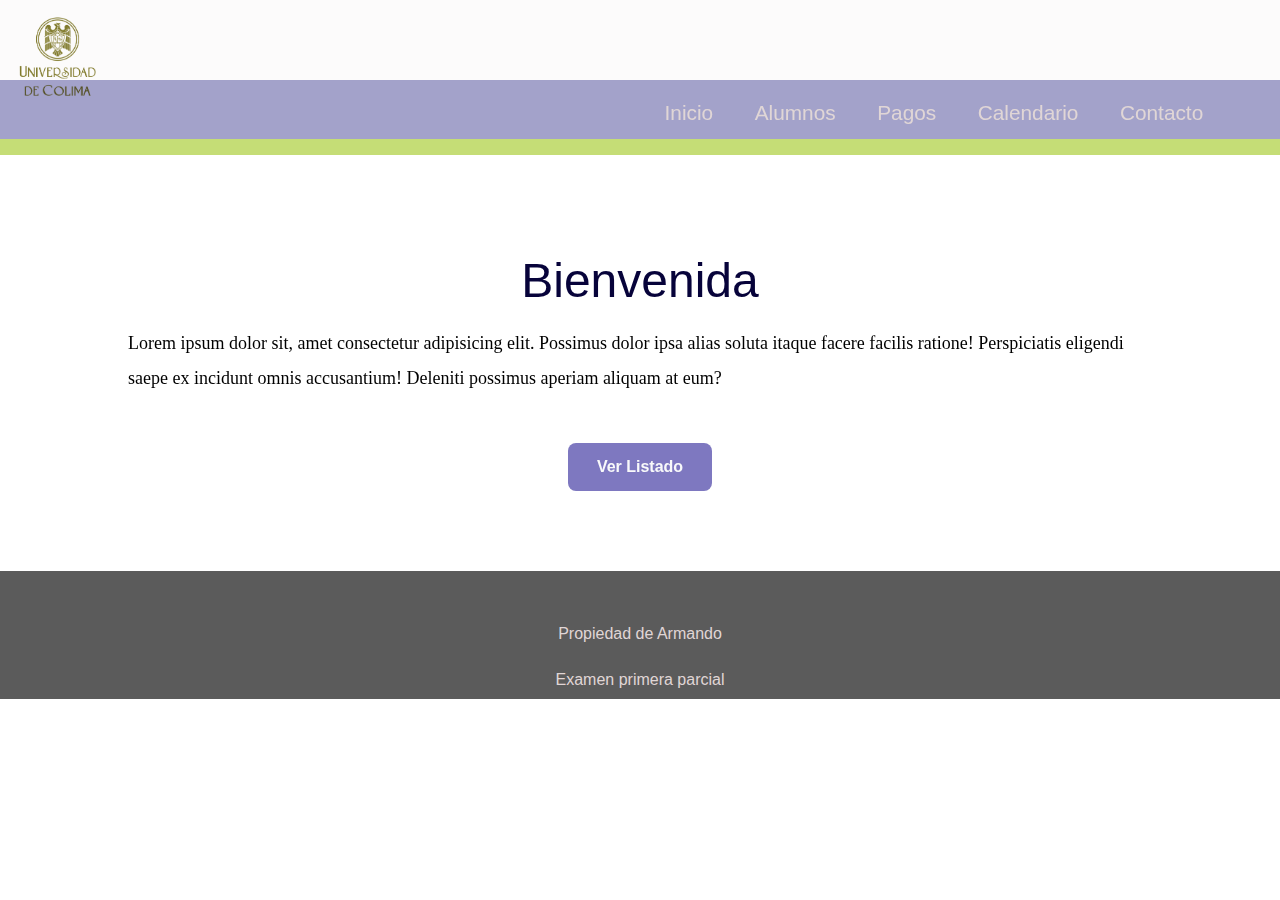
<file: index.html>
<html lang="en"><head>
    <meta charset="UTF-8">
    <meta name="viewport" content="width=device-width, initial-scale=1.0">
    <title>Examen Primera Parcial</title>
    <link href="./css/styles.css" rel="stylesheet">
</head>
<body>
    <header class="encabezado">
        <div id="logo">
            <img src="logo_udec.png">
        </div>
    </header>
    <nav>
        <ul>
            <li>
                <a href="index.html">Inicio</a>
            </li>
            <li>
                <a href="alumnos.html">Alumnos</a>
            </li>
            <li>
                <a href="listado.html">Pagos</a>
            </li>
            <li>
                <a href="#">Calendario</a>
            </li>
            <li>
                <a href="#">Contacto</a>
            </li>
        </ul>
    </nav>
    <nav class="nav_verde"></nav>
    <main>
        <section>
            <div class="head-title">
                <h1 class="bienvenida">Bienvenida</h1>
            </div>
            <div>
                <p> Lorem ipsum dolor sit, amet consectetur adipisicing elit. Possimus dolor ipsa alias soluta itaque facere facilis ratione! Perspiciatis eligendi saepe ex incidunt omnis accusantium! Deleniti possimus aperiam aliquam at eum?
                </p>
            </div>
            <div id="boton_listado">
                <a href="listado.html" class="boton_enviar">Ver Listado</a>
            </div>
        </section>
    </main>
    <footer>
        <div>
            <p>
                Propiedad de Armando
            </p>
        </div>
        <div>
            <p>
                Examen primera parcial
            </p>
        </div>
    </footer>

</body></html>
</file>
<file: css/styles.css>
* {
    margin: 0;
    padding: 0;
    box-sizing: border-box;
    font-family:'Poppins', sans-serif;
    font-weight: 200;
    line-height: 1.9;
    color: rgb(224, 214, 214);
    box-sizing: border-box;
  }

  .encabezado {
    display: flex;
    background-color: rgb(252, 251, 251);
    width: 100%;
    height: 5rem;
    color:rgb(17, 9, 9);
  }
  .encabezado #logo {
   
    justify-content:first baseline;
    align-items: center;
    background-color: transparent; 
    padding: 4px;
  }
  
  #logo img {
    margin:.5rem;
    max-width: 9%;
    height: auto;
    mix-blend-mode: multiply;
  }
  h1 {
    font-size: 3rem;
    text-align: center;
    color:#07033a;
  }

  .nav_verde {
    width: 100%;
    height: 1rem;
    background-color:#c5dd76
  }
  

  body {
    width: 100%;
    margin:auto;
  }
  
  footer {
    text-align: center;
    justify-content: center;
    margin:0 auto;
    position:relative;
    bottom:0;
    height: 8rem;
    padding: 2rem;
    background-color:#5b5b5b;
    width:100% ;
  }

  footer p {
    margin:1rem;
  }
  
  nav {
    width: 100%;
    height: 3.7rem;
    background-color:#A3A2CA;
  }
  nav a {
    text-decoration: none;
    
  }
  nav a:hover {
    color: #5b5b5b;
    
  }
  nav ul {
    font-size: 1rem;
    display: flex;
    justify-content:end;
    width: 95%;
    list-style: none;
    gap: 1rem;
  }
  nav ul li{
  margin:.8rem;
  font-family: Impact, Haettenschweiler, 'Arial Narrow Bold', sans-serif;
  font-size: 1.3rem;
  }

  main {
    width: 80%;
    height: 50hv;
    margin:5rem auto;
    border-radius: 5%;
  }
  main p {
    font-family: Georgia, 'Times New Roman', Times, serif;
    color:black;
    font-size: large;
  }
  .boton_enviar {
    text-decoration: none;
    width: 9rem;
    height: 3rem;
    border-radius: 0.5rem;
    color: rgb(248, 249, 250);
    background-color: #7e78c0;
    font-size: 1rem;
    font-weight: bold;
    text-align: center;
    display: flex;
    align-items: center;
    justify-content: center;
    cursor: pointer;
    border: none;
    transition: 0.2s all;
}

#boton_listado {
    display: flex;
    justify-content: center;
    margin:3rem;
}
/* falta realizar varias cosas, realizar correciones propias para mejorar
    editar las páginas que faltan cargar aparte del menu
    meteerle variaciones distintas para el ccs */
</file>
